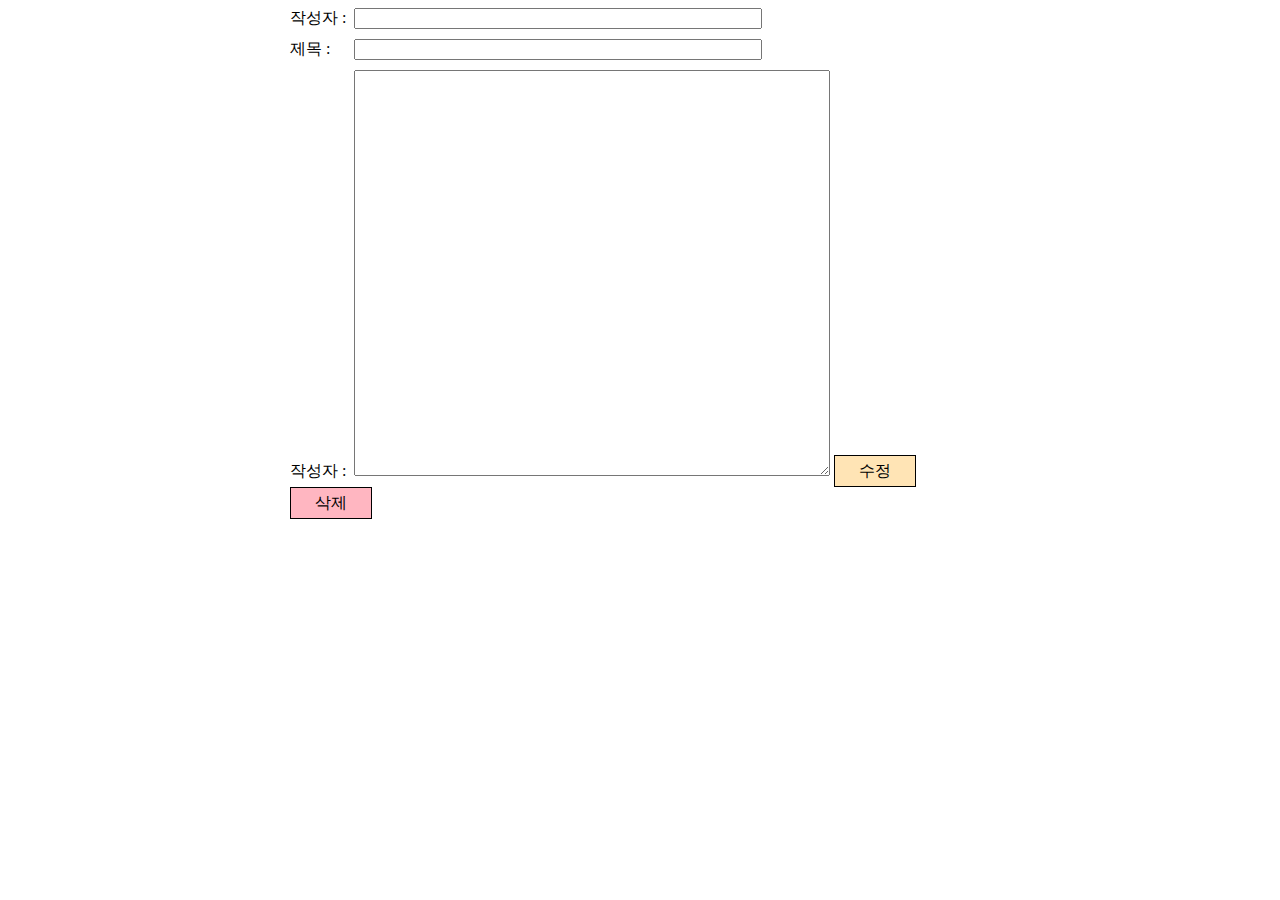
<file: src/main/resources/templates/detail.html>
<!DOCTYPE html>
<html
        xmlns:th="http://www.thymeleaf.org"
        xmlns:layout="http://www.ultraq.net.nz/thymeleaf/layout"
        layout:decorate="layout/layout"
>
<!-- index.html 고유 CSS 추가 -->
<th:block layout:fragment="css">
    <style>
        .main {
            width: 700px;
            height: 700px;
            margin: auto;
        }

        label {
            display: inline-block;
            width: 60px;
        }

        input {
            display: inline-block;
            width: 400px;
            margin-bottom: 10px;
        }

        textarea {
            width: 470px;
            height: 400px;
        }

        #update {
            text-align: center;
            display: inline-block;
            border: 1px solid;
            width: 80px;
            height: 30px;
            background-color: moccasin;
            text-decoration: none;
            line-height: 30px;
        }

        #delete {
            text-align: center;
            display: inline-block;
            border: 1px solid;
            width: 80px;
            height: 30px;
            background-color: lightpink;
            text-decoration: none;
            line-height: 30px;
        }

    </style>
</th:block>
<!-- index.html 고유 스크립트 추가 -->
<th:block layout:fragment="script">

</th:block>

<div layout:fragment="content">
    <div class="main">
        <label for="writer">작성자 :</label>
        <input type="text" name="writer" id="writer" th:value="${board.writer}" dlsabled><br>
        <label for="title">제목 :</label>
        <input type="text" name="title" id="title" th:value="${board.title}" dlsabled><br>
        <label for="content">작성자 :</label>
        <textarea name="content" id="content" th:text="${board.content}" dlsabled></textarea>
        <a th:href="@{/board/update/{idx}(idx=${board.idx})}" id="update">수정</a>
        <a th:href="@{/board/delete/{idx}(idx=${board.idx})}" id="delete">삭제</a>
    </div>
</div>
</html>
</file>
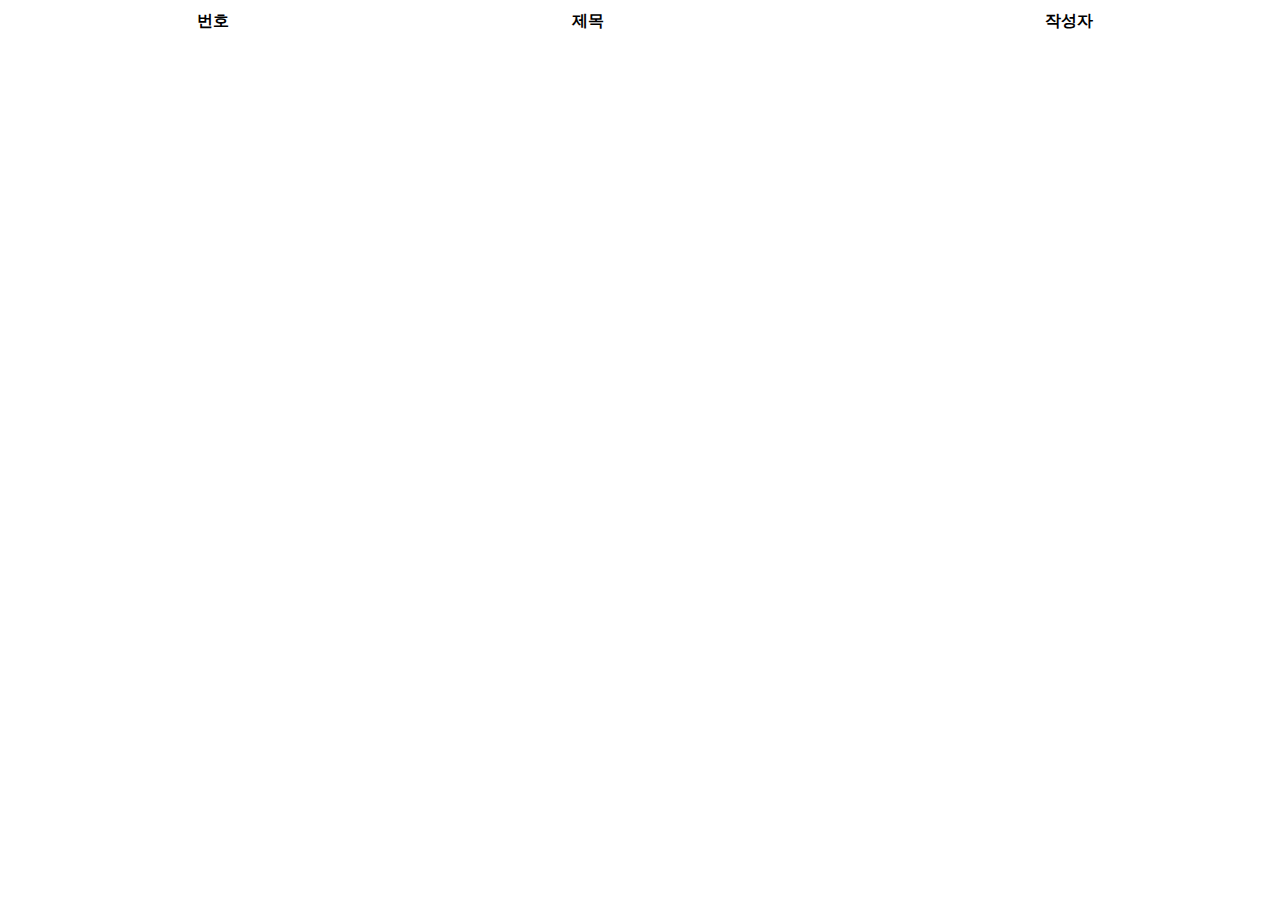
<file: src/main/resources/templates/list.html>
<!DOCTYPE html>
<html
        xmlns:th="http://www.thymeleaf.org"
        xmlns:layout="http://www.ultraq.net.nz/thymeleaf/layout"
        layout:decorate="layout/layout"
>
<!-- index.html 고유 CSS 추가 -->
<th:block layout:fragment="css">
    <style>
        #t1 {
            position: relative;
            width: 1500px;
            left: 150px;
        }
    </style>
</th:block>
<!-- index.html 고유 스크립트 추가 -->
<th:block layout:fragment="script">

</th:block>

<div layout:fragment="content">

    <div class="main">
        <table class="table table-bordered" id="t1">
            <colgroup>
                <col width="50">
                <col width="300">
                <col width="150">
                <col width="200">
            </colgroup>
            <thead class="thead-dark">
            <tr>
                <th>번호</th>
                <th>제목</th>
                <th>작성자</th>
                <th>등록일</th>
            </tr>
            </thead>
            <tbody>
            <tr th:each="board : ${board}">
                <td th:text="${board.idx}"></td>
                <td><a th:href="@{/board/detail/{idx}(idx=${board.idx})}" th:text="${board.title}"></a></td>
                <td th:text="${board.writer}"></td>
                <td th:text="${#temporals.format(board.createAt, 'yyyy-MM-dd HH:mm')}"></td>
            </tr>
            </tbody>
        </table>
        <div style="position: relative; left:1580px;">
            <a  href="/board/register" class="btn btn-primary">글 쓰기</a>
        </div>
        <div class="pagination" style="position: relative; left: 800px;">
            <table>
                <td th:each="page : ${#numbers.sequence(0, totalPage - 1)}">
                    <a class="btn btn-primary" th:href="@{/board/list(page=${pageStat.index})}" th:text="${pageStat.index + 1}"></a>
                </td>
            </table>
        </div>

    </div>
</div>
</html>
</file>
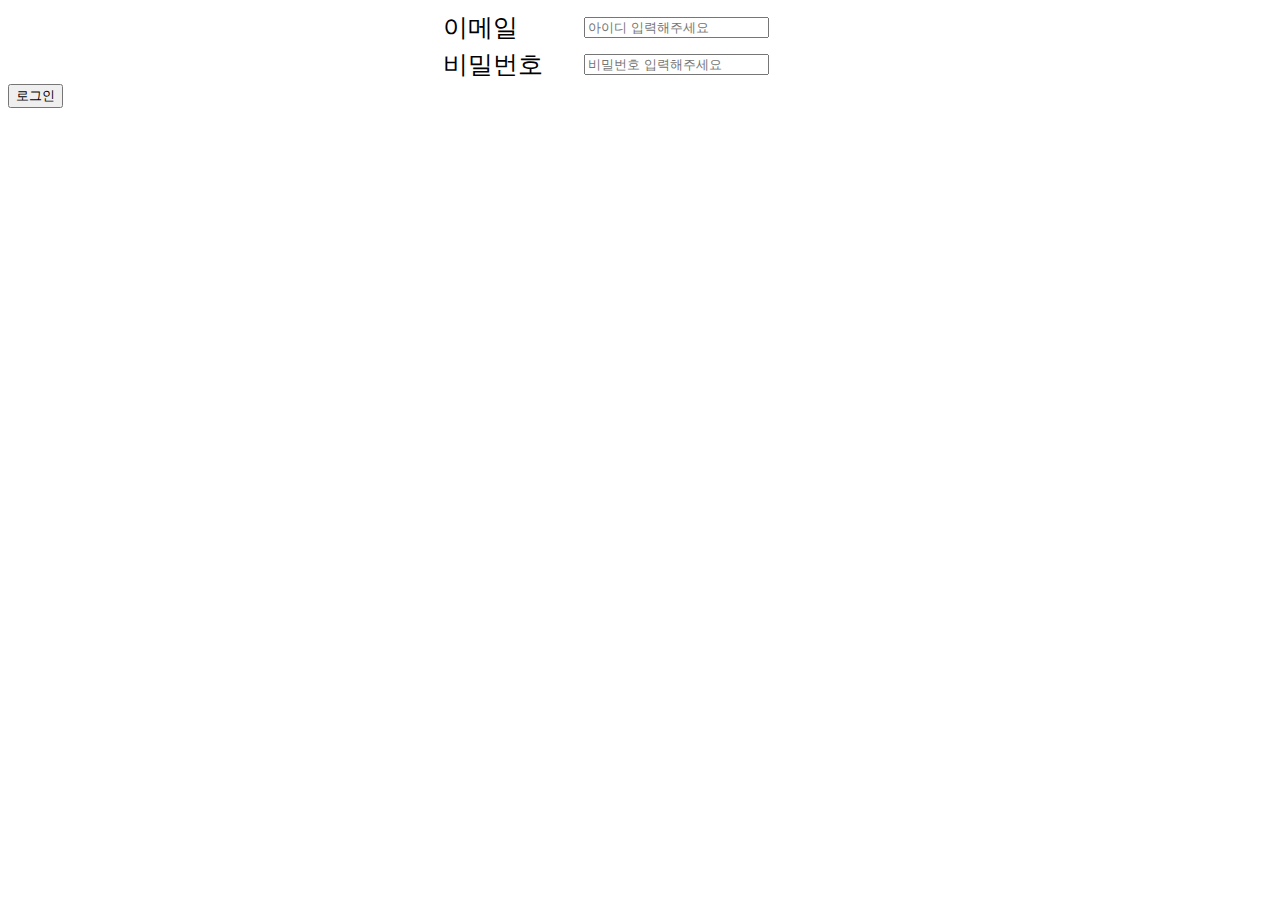
<file: src/main/resources/templates/login.html>
<!DOCTYPE html>
<html
        xmlns:th="http://www.thymeleaf.org"
        xmlns:layout="http://www.ultraq.net.nz/thymeleaf/layout"
        layout:decorate="layout/layout"
>
<!-- index.html 고유 CSS 추가 -->
<th:block layout:fragment="css">

</th:block>
<!-- index.html 고유 스크립트 추가 -->
<th:block layout:fragment="script">

</th:block>

<div layout:fragment="content">
  <form action="/user/login" method="post">
    <input type="hidden" th:name="${_csrf?.parameterName}" th:value="${_csrf?.token}" />
    <table align="center" width="400px" class="form-group">
    <tr class="log-input">
      <td style="font-size: 25px;"><label th:for="email">이메일</label></td>
      <td><input type="text" name="email" id="email" class="form-control" placeholder="아이디 입력해주세요"></td>
    </tr>
    <tr class="log-input">
      <td style="font-size: 25px;"><label th:for="password">비밀번호</label></td>
      <td><input type="password" class="form-control" id="password" name="password" placeholder="비밀번호 입력해주세요"></td>
    </tr>
  </table>
    <div class="text-center mt-3">
      <button class="log-btn" type="submit">로그인</button>
    </div>
    </table>
  </form>

</div>
</html>
</file>
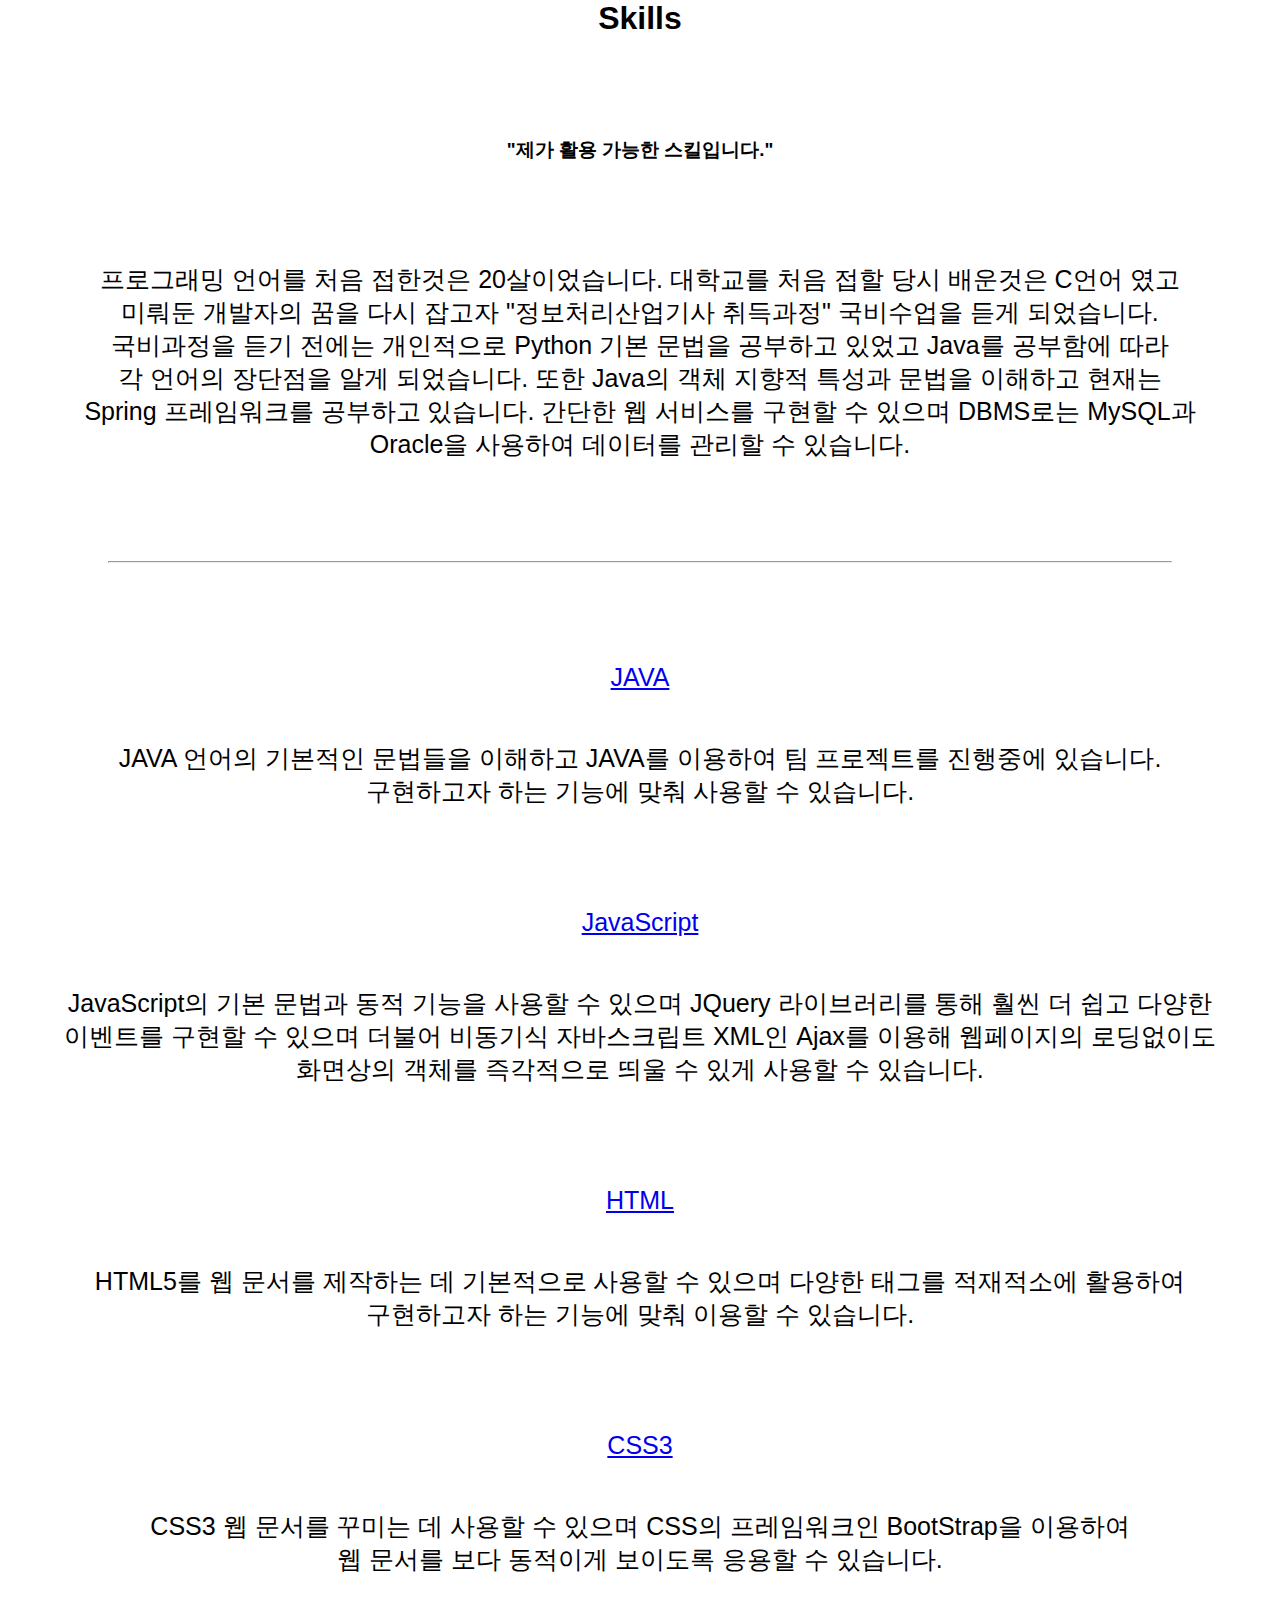
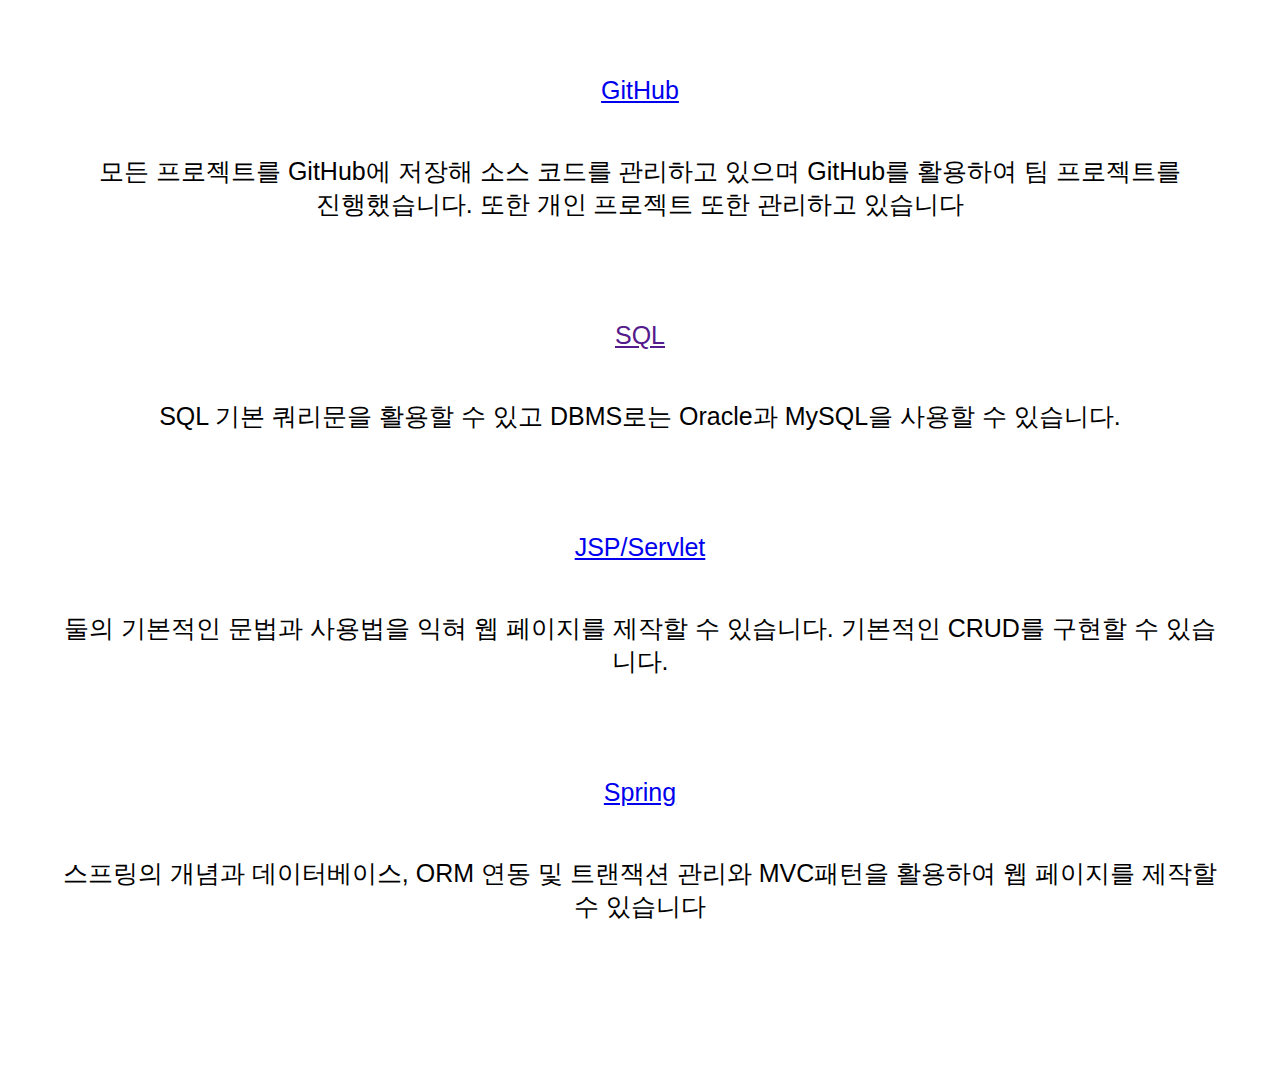
<file: src/main/resources/templates/myskills.html>
<!DOCTYPE html>
<html
        xmlns:th="http://www.thymeleaf.org"
        xmlns:layout="http://www.ultraq.net.nz/thymeleaf/layout"
        layout:decorate="layout/layout"
>
<!-- index.html 고유 CSS 추가 -->
<th:block layout:fragment="css">
    <style>
        .content {
            text-align: center;
            margin-top: 100px;
            font-size: 25px;
        }
        .main {
            margin: 0;
            position: relative;
            bottom: 100px;
            font-family: sans-serif;
            height: 100%;
        }

        p {
            margin: 50px;
        }
        .title {
            margin-top: 100px;
            text-align: center;
            font-family: sans-serif;
        }
        .subtitle {
            text-align: center;
            margin-top: 100px;
        }
        .Classification {
            background-color: black;
            top: 30px;
        }
    </style>
</th:block>
<!-- index.html 고유 스크립트 추가 -->
<th:block layout:fragment="script">

</th:block>

<div layout:fragment="content" class="main">

    <main class="container">
        <h1 class="title">Skills</h1>
        <h3 class="subtitle">"제가 활용 가능한 스킬입니다."</h3>

        <div class="content">
            <p>
                프로그래밍 언어를 처음 접한것은 20살이었습니다. 대학교를 처음 접할 당시 배운것은 C언어 였고 <br>
                미뤄둔 개발자의 꿈을 다시 잡고자 "정보처리산업기사 취득과정" 국비수업을 듣게 되었습니다.<br>
                국비과정을 듣기 전에는 개인적으로 Python 기본 문법을 공부하고 있었고 Java를 공부함에 따라<br>
                각 언어의 장단점을 알게 되었습니다. 또한 Java의 객체 지향적 특성과 문법을 이해하고 현재는 <br>
                Spring 프레임워크를 공부하고 있습니다. 간단한 웹 서비스를 구현할 수 있으며 DBMS로는 MySQL과<br>
                Oracle을 사용하여 데이터를 관리할 수 있습니다.
            </p>
        </div>
        <hr style="margin: 100px;" class="Classification">
        <div class="content">
            <a href="https://github.com/Surandoran/JAVA">JAVA</a>
            <p>JAVA 언어의 기본적인 문법들을 이해하고 JAVA를 이용하여 팀 프로젝트를 진행중에 있습니다.<br>
                구현하고자 하는 기능에 맞춰 사용할 수 있습니다.</p>
        </div>
        <div class="content">
            <a href="https://github.com/Surandoran/FE1.github.io">JavaScript</a>
            <p>JavaScript의 기본 문법과 동적 기능을 사용할 수 있으며 JQuery 라이브러리를 통해 훨씬 더 쉽고 다양한<br>
                이벤트를 구현할 수 있으며 더불어 비동기식 자바스크립트 XML인 Ajax를 이용해 웹페이지의 로딩없이도<br>
                화면상의 객체를 즉각적으로 띄울 수 있게 사용할 수 있습니다.
                </p>
        </div>
        <div class="content">
            <a href="https://github.com/Surandoran/FE1.github.io">HTML</a>
            <p>HTML5를 웹 문서를 제작하는 데 기본적으로 사용할 수 있으며 다양한 태그를 적재적소에 활용하여<br>
                구현하고자 하는 기능에 맞춰 이용할 수 있습니다.</p>
        </div>
        <div class="content">
            <a href="https://github.com/Surandoran/FE1.github.io">CSS3</a>
            <p>CSS3 웹 문서를 꾸미는 데 사용할 수 있으며 CSS의 프레임워크인 BootStrap을 이용하여<br>
                웹 문서를 보다 동적이게 보이도록 응용할 수 있습니다.</p>
        </div>
        <div class="content">
            <a href="https://github.com/Surandoran">GitHub</a>
            <p>
                모든 프로젝트를 GitHub에 저장해 소스 코드를 관리하고 있으며 GitHub를 활용하여 팀 프로젝트를<br>
                진행했습니다. 또한 개인 프로젝트 또한 관리하고 있습니다
            </p>
        </div>
        <div class="content">
            <a href="">SQL</a>
            <p>SQL 기본 쿼리문을 활용할 수 있고 DBMS로는 Oracle과 MySQL을 사용할 수 있습니다.</p>
        </div>
        <div class="content">
            <a href="https://github.com/Surandoran/Board">JSP/Servlet</a>
            <p>둘의 기본적인 문법과 사용법을 익혀 웹 페이지를 제작할 수 있습니다. 기본적인 CRUD를 구현할 수 있습니다.</p>
        </div>
        <div class="content">
            <a href="https://github.com/Surandoran/vam">Spring</a>
            <p>스프링의 개념과 데이터베이스, ORM 연동 및 트랜잭션 관리와 MVC패턴을 활용하여 웹 페이지를 제작할 수 있습니다</p>
        </div>
    </main>

</div>
</html>
</file>
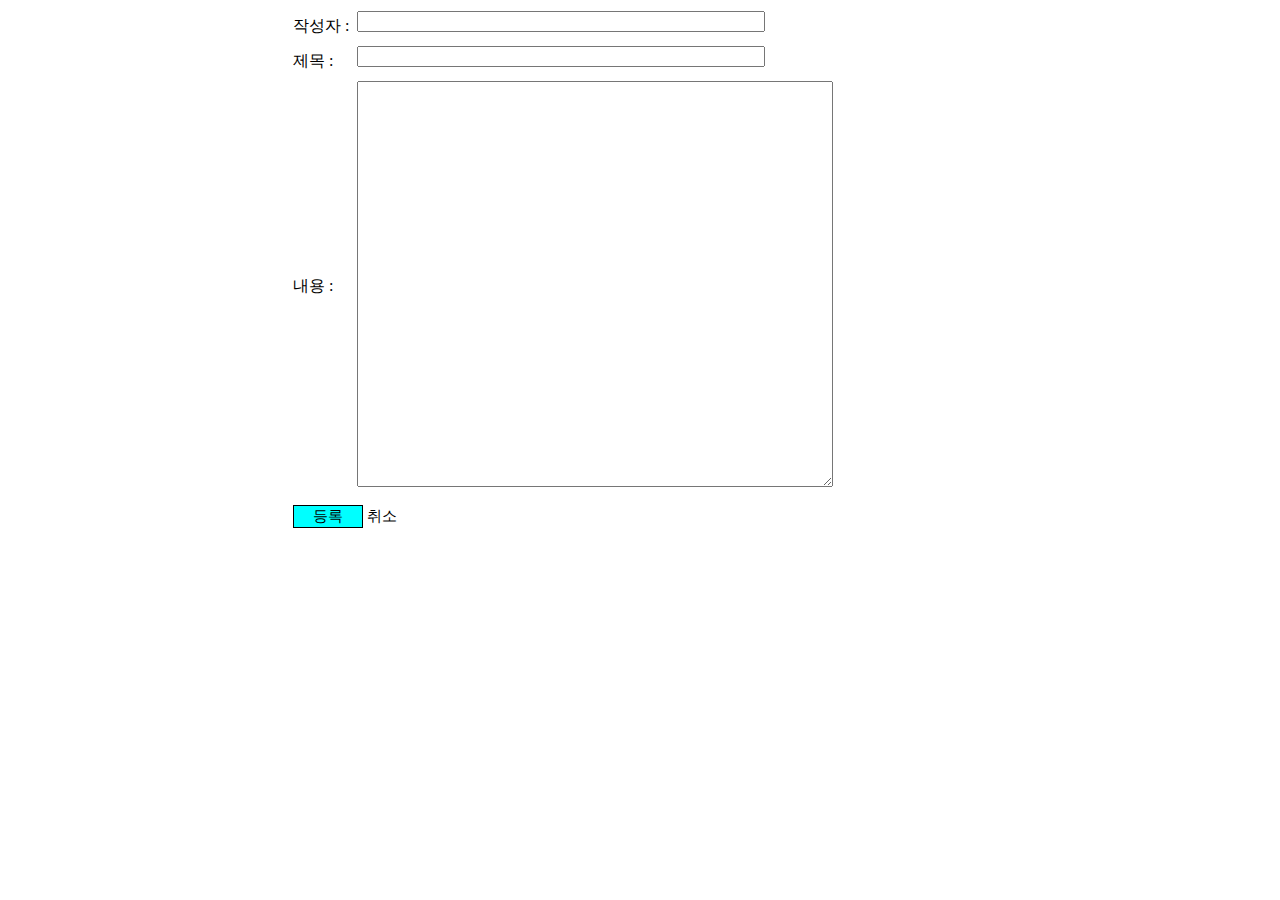
<file: src/main/resources/templates/register.html>
<!DOCTYPE html>
<html
        xmlns:th="http://www.thymeleaf.org"
        xmlns:layout="http://www.ultraq.net.nz/thymeleaf/layout"
        layout:decorate="layout/layout"
>
<!-- index.html 고유 CSS 추가 -->
<th:block layout:fragment="css">
    <style>
        .main {
            width: 700px;
            height: 700px;
            margin: auto;
        }

        label {
            display: inline-block;
            width: 60px;
        }

        input {
            display: inline-block;
            width: 400px;
            margin-bottom: 10px;
        }

        textarea {
            width: 470px;
            height: 400px;
        }

        button {
            margin-top: 10px;
            width: 70px;
            background-color: cyan;
            border: 1px solid;
        }
    </style>
</th:block>
<!-- index.html 고유 스크립트 추가 -->
<th:block layout:fragment="script">

</th:block>

<div layout:fragment="content">

    <div class="main">
        <form method="post" enctype="multipart/form-data">
            <table class="table table-bordered">
                <tbody class="tbody-dark">
                <tr>
                    <td><label for="writer">작성자 :</label></td>
                    <td><input type="text" name="writer" id="writer"></td>
                </tr>
                <tr>
                    <td><label for="title">제목 :</label></td>
                    <td><input type="text" name="title" id="title"></td>
                </tr>
                <tr>
                    <td><label for="content">내용 :</label></td>
                    <td><textarea name="content" id="content"></textarea></td>
                </tr>
                </tr>
                <td colspan="2">
                    <button class="btn btn-primary btn-lg" type="submit" onclick="location.href='/board/list'" style="font-size: 15px">등록</button>
                    <a class="btn btn-secondary btn-lg" type="button" th:href="@{/board/list}" style="font-size: 15px">취소</a>
                </td>
                </tr>
                </tbody>
            </table>
        </form>
    </div>

</div>
</html>
</file>
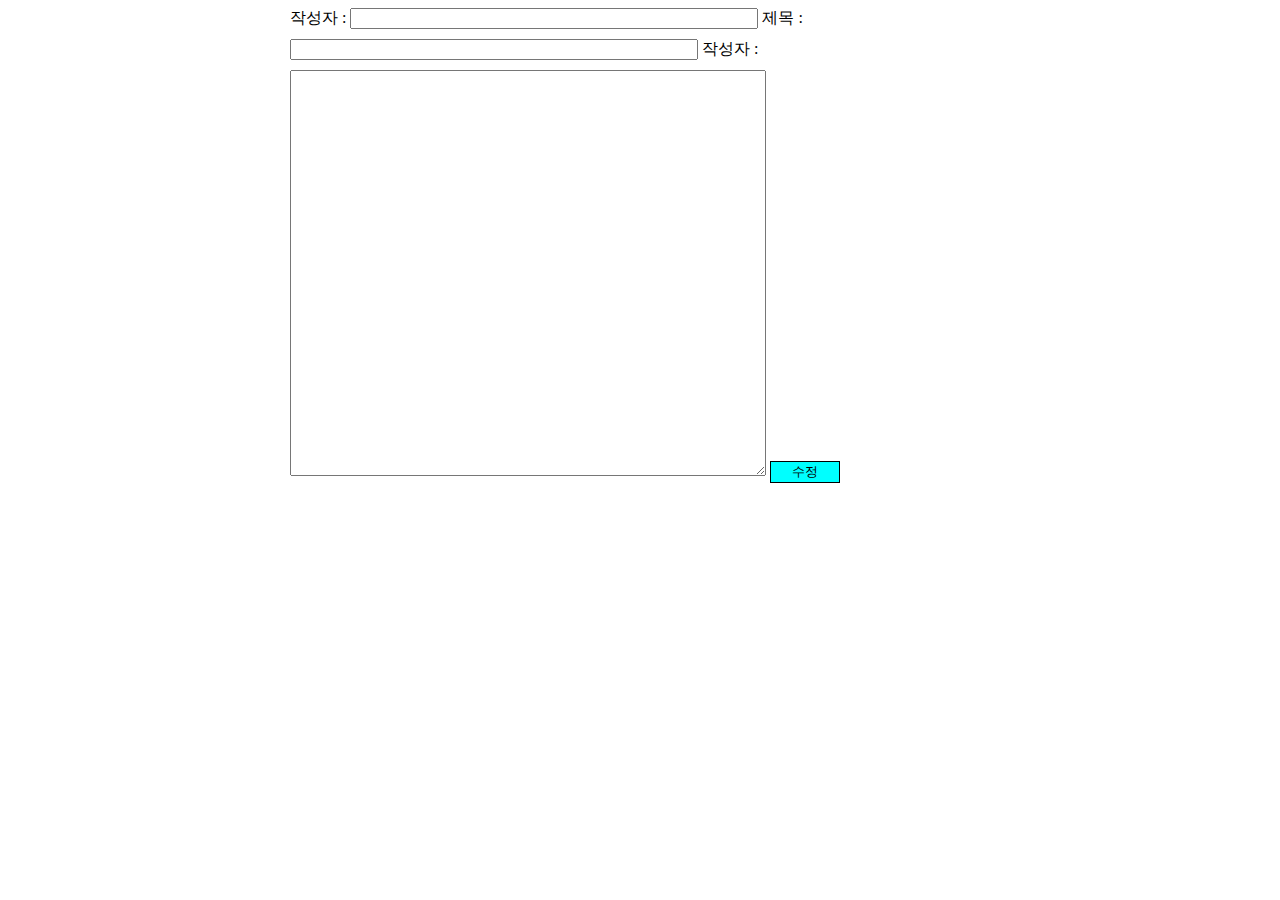
<file: src/main/resources/templates/update.html>
<!DOCTYPE html>
<html
        xmlns:th="http://www.thymeleaf.org"
        xmlns:layout="http://www.ultraq.net.nz/thymeleaf/layout"
        layout:decorate="layout/layout"
>
<!-- index.html 고유 CSS 추가 -->
<th:block layout:fragment="css">
    <style>
        .main {
            width: 700px;
            height: 700px;
            margin: auto;
        }

        table {
            display: inline-block;
            width: 60px;
        }

        input {
            display: inline-block;
            width: 400px;
            margin-bottom: 10px;
        }

        textarea {
            width: 470px;
            height: 400px;
        }

        button {
            margin-top: 10px;
            width: 70px;
            background-color: cyan;
            border: 1px solid;
        }

    </style>
</th:block>
<!-- index.html 고유 스크립트 추가 -->
<th:block layout:fragment="script">

</th:block>

<div layout:fragment="content">
    <div class="main">
        <form method="post" th:action="@{/board/update}">
            <input type="hidden" name="idx" id="idx" th:value="${board.idx}">
            <label for="writer">작성자 :</label>
            <input type="text" name="writer" id="writer" th:value="${board.writer}">
            <label for="title">제목 :</label>
            <input type="text" name="title" id="title" th:value="${board.title}">
            <label for="content">작성자 :</label>
            <textarea name="content" id="content" th:text="${board.content}"></textarea>
            <button type="submit">수정</button>
        </form>
    </div>
</div>
</html>
</file>
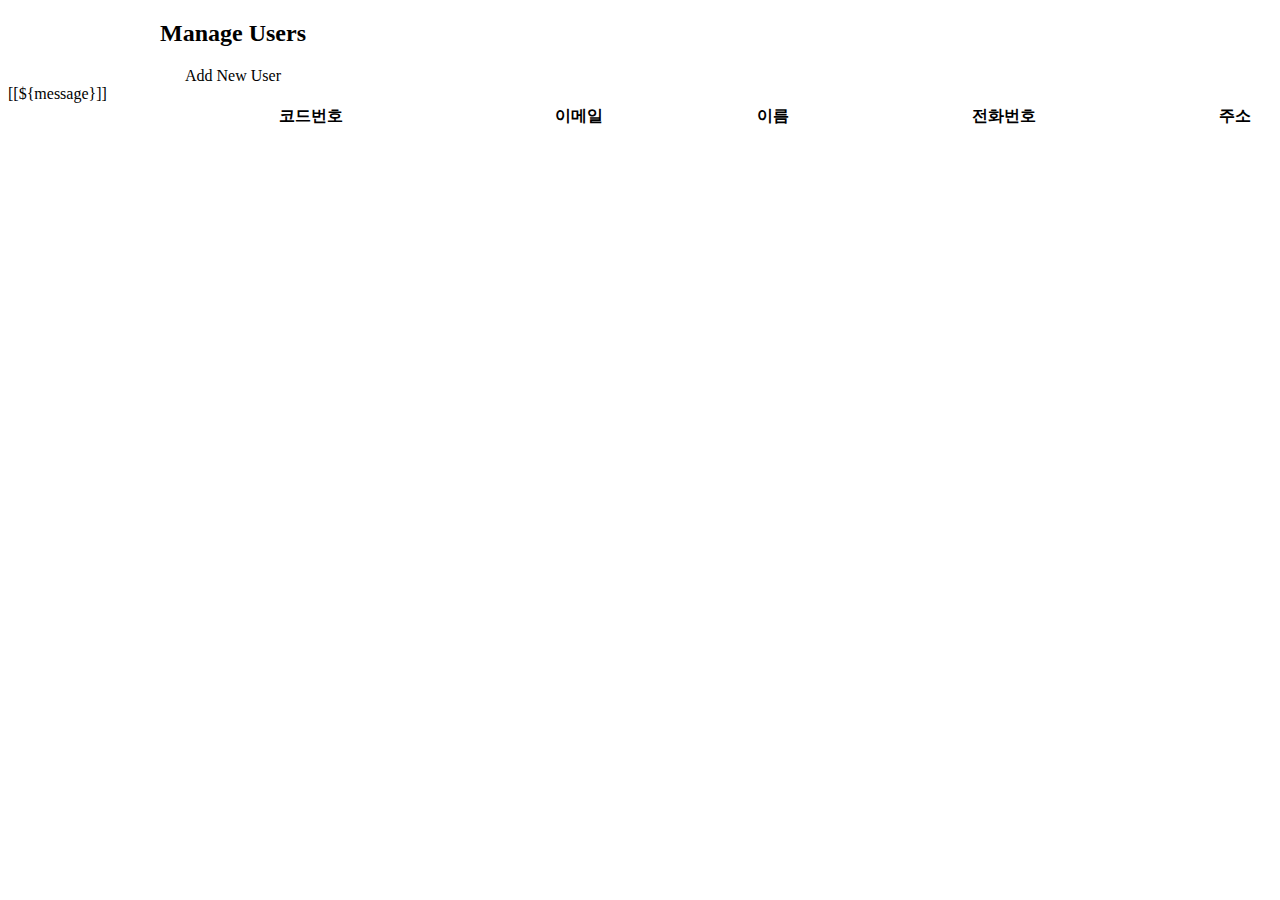
<file: src/main/resources/templates/userlist.html>
<!DOCTYPE html>
<html
        xmlns:th="http://www.thymeleaf.org"
        xmlns:layout="http://www.ultraq.net.nz/thymeleaf/layout"
        layout:decorate="layout/layout"
>
<!-- index.html 고유 CSS 추가 -->
<th:block layout:fragment="css">
    <style>
        .d1 {
            position: relative;
            text-align: center;
            width: 150px;
            left: 150px;
        }

        #t1 {
            position: relative;
            width: 1500px;
            left: 150px;
        }
    </style>
</th:block>
<!-- index.html 고유 스크립트 추가 -->
<th:block layout:fragment="script"></th:block>

<div layout:fragment="content">
    <!--   여기에 메인 코드를 넣어주세요 -->
    <div class="d1"><h2>Manage Users</h2></div>
    <div class="d1">
        <a class="h3" th:href="@{/user/new}">Add New User</a>
    </div>
    <div th:if="${message}" class="alert alert-success text-center">
        [[${message}]]
    </div>
    <table class="table table-bordered" id="t1">
        <thead class="thead-dark">
        <tr>
            <th>코드번호</th>
            <th>이메일</th>
            <th>이름</th>
            <th>전화번호</th>
            <th>주소</th>
            <th>옵션</th>
        </tr>
        </thead>
        <tbody>

        <th:block th:each="users : ${users}">
            <tr>
                <td th:text="${users.userid}"></td>
                <td th:text="${users.email}"></td>
                <td th:text="${users.name}"></td>
                <td th:text="${users.phone}"></td>
                <td th:text="${users.addr}"></td>
                <td>
                    <a class="h4 mr-3" th:href="@{'/user/edit/' + ${users.userid}}">Edit</a>
                    <a class="h4" th:href="@{'/user/delete/' + ${users.userid}}">Delete</a>
                </td>
            </tr>

        </th:block>
        </tbody>
    </table>

</div>
</html>
</file>
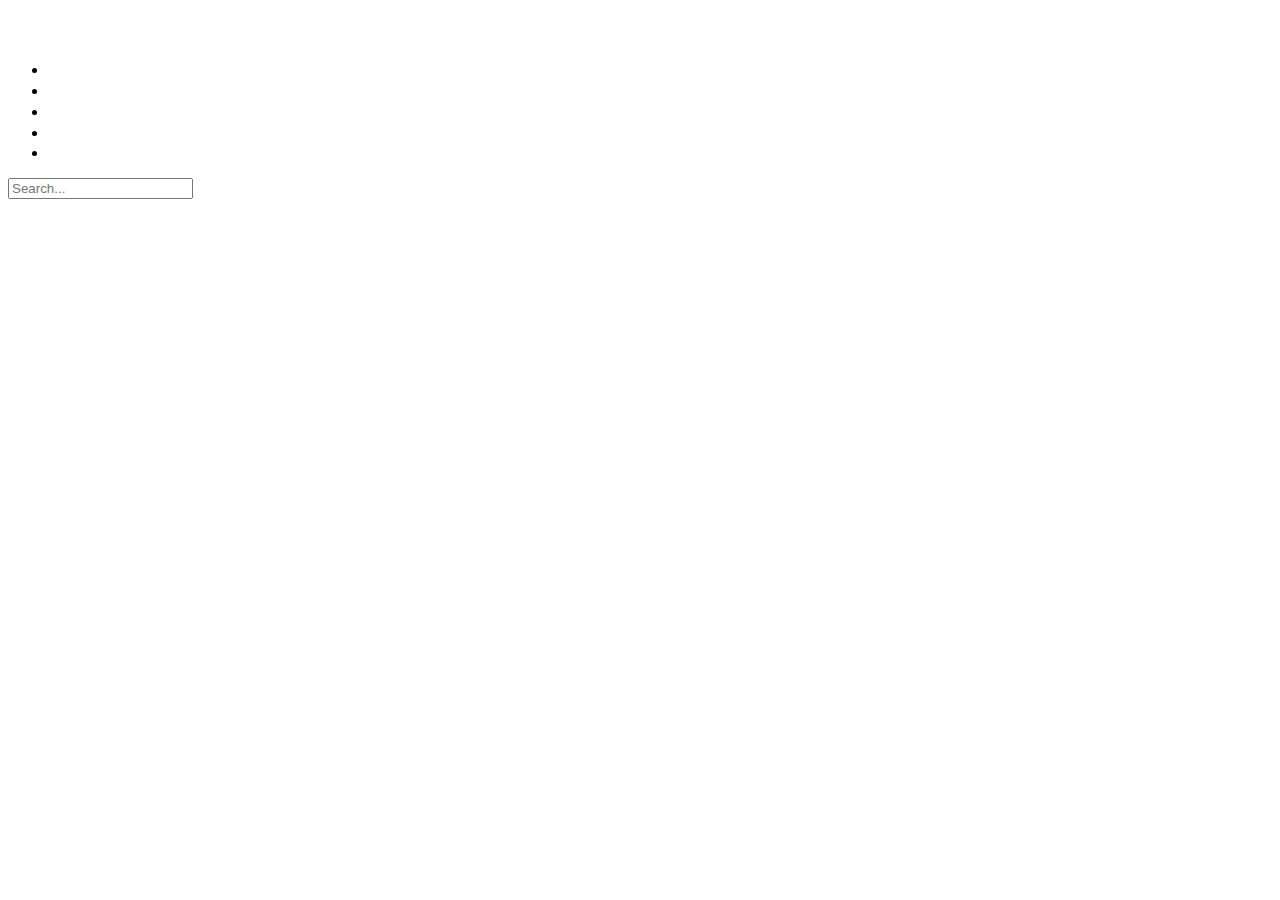
<file: src/main/resources/templates/fragments/header.html>
<!DOCTYPE html>
<html lagn="ko" xmlns:th="http://www.thymeleaf.org"
      xmlns:sec="http://www.thymeleaf.org/extras/spring-security">
<header th:fragment="headerFragment">
    <meta charset="UTF-8">
    <meta http-equiv="X-UA-Compatible" content="IE=edge">
    <meta name="viewport" content="width=device-width, initial-scale=1.0">
    <title>SON</title>

    <header class="p-3 mb-3 border-bottom">
        <div class="container">
            <div class="d-flex flex-wrap align-items-center justify-content-center justify-content-lg-start">
                <a href="/" class="d-flex align-items-center mb-2 mb-lg-0 text-dark text-decoration-none">
                    <svg class="bi me-2" width="40" height="32" role="img" aria-label="Bootstrap"><use xlink:href="#bootstrap"/></svg>
                </a>

                <ul class="nav col-12 col-lg-auto me-lg-auto mb-2 justify-content-center mb-md-0">
                    <li><a th:href="@{/}" class="nav-link px-2 link-secondary" style="color: white">홈으로</a></li>
                    <li><a th:href="@{/mypage}" class="nav-link px-2 link-secondary" style="color: white">나의 소개</a></li>
                    <li><a th:href="@{/myskills}" class="nav-link px-2 link-dark" style="color: white">나의 스킬</a></li>
                    <li><a th:href="@{/board/list}" class="nav-link px-2 link-secondary" style="color: white">게시판</a></li>
                    <li><a href="https://github.com/Surandoran" class="nav-link px-2 link-dark" style="color: white">Github</a></li>
                </ul>

                <form class="col-12 col-lg-auto mb-3 mb-lg-0 me-lg-3">
                    <input type="search" class="form-control" placeholder="Search..." aria-label="Search">
                </form>

                <div class="dropdown text-end">
                    <a style="color: white" th:href="@{/user/new}">회원가입</a>
                    <a style="color: white" th:href="@{/user/login}">로그인</a>
                </div>
            </div>
        </div>
    </header>

</header>
</html>
</file>
